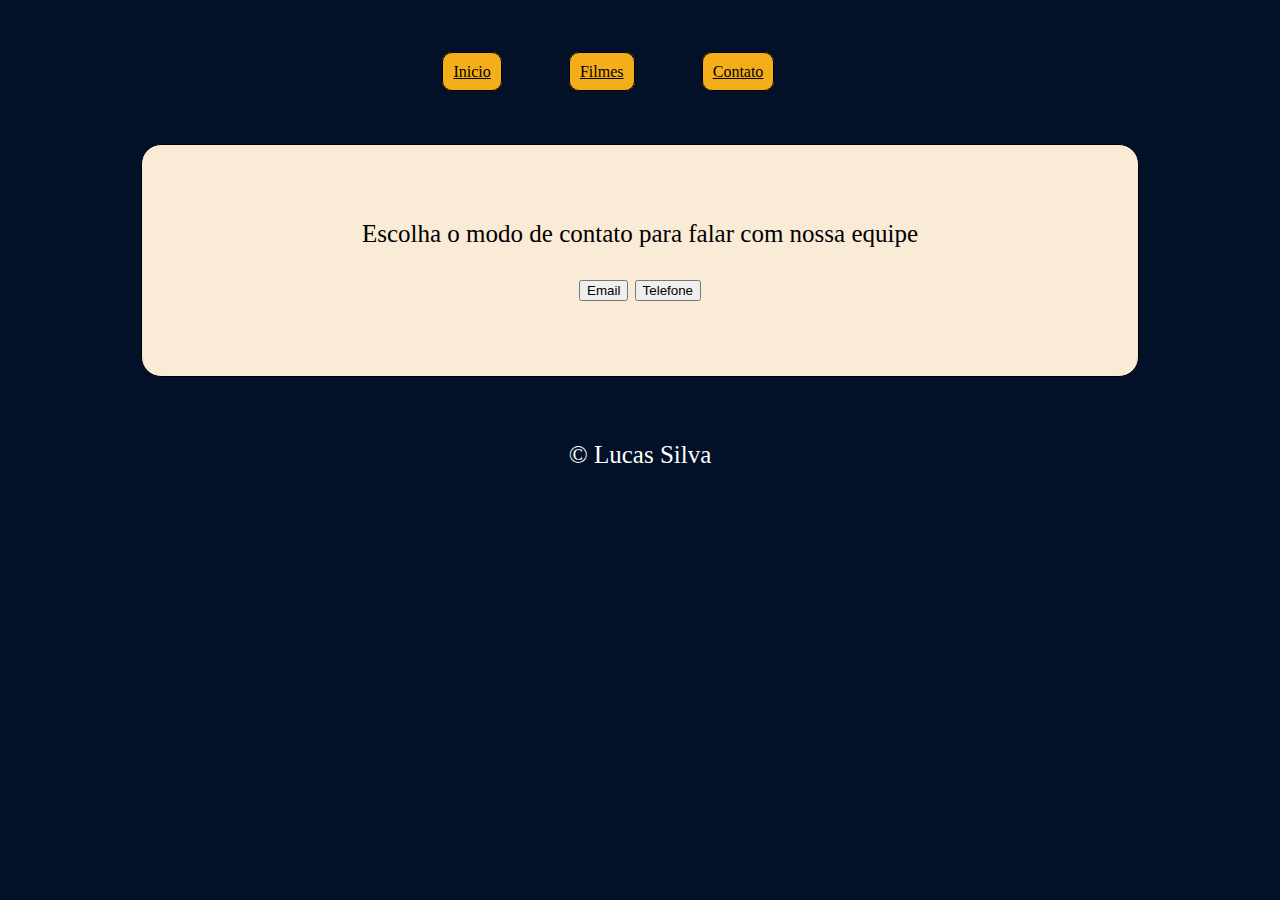
<file: contato.html>
<!DOCTYPE html>
<html lang="pt-BR">
<head>
    <meta charset="UTF-8">
    <meta http-equiv="X-UA-Compatible" content="IE=edge">
    <meta name="viewport" content="width=device-width, initial-scale=1.0">
    <title>Olá, caso de dúvidas entre em contato com a nossa equipe</title>
    <link rel="stylesheet" href="style.css">
</head>
<body>
    <header>
        <a href="index.html">Inicio</a>
        <a href="filmes.html">Filmes</a>
        <a href="contato.html">Contato</a>
    </header>

    <main>
        
        <p> 
            Escolha o modo de contato para falar com nossa equipe </p>
         <p>
            
            <button>Email</button>
            <button>Telefone</button>

         </p>   
        
    </main>

    <footer>
        &copy; Lucas Silva
    </footer>
</body>
</html>
</file>
<file: style.css>
header{
    text-align: center;
    margin-top: 5%;   
}

body{
    background-color: #021127;
}

a{
   margin-right: 5%;
   border: 1px solid black;
   padding: 10px; 
   border-radius: 10px;
   background-color: #f3ae1a;
   color: black;
}

.link{
   color: white; 
}

main{
    border: 1px solid black;
    margin-top: 5%;
    height: auto;
    padding: 50px;
    width: 70vw;
    margin: 5% auto; 
    background-color: antiquewhite;
    border-radius: 20px;
    text-align: center;
}

main p{
    font-size: 25px;
}

main img{
   width: 25%;
   margin: 0 auto;
   margin-top: 5px;
   display: block;
   border-radius: 20px;
   
}

footer{
    margin-top: 20px;
    text-align: center;
    color: white;
    font-size: 25px;
}

.container{
    display: flex;
    flex-wrap: wrap;
    gap: 50px;
    text-align: center;
}

.filmes{
    
    width: 40%;
    padding-bottom: 10px;
    height: auto;
}

.imagem{
    width: 25%;
}

#imagem-menor{
    height: 40%;
    object-fit: contain;
}

.texto{
    font-size: 18px;
    
}

.Assistir{
    background-color: rgb(0, 146, 156);
    padding: 10px;
    color: white;
    border-radius: 10px;
}

.Salvar{
    padding: 10px;
    background-color: dodgerblue;
    color: white;
    border: none;
}
</file>
